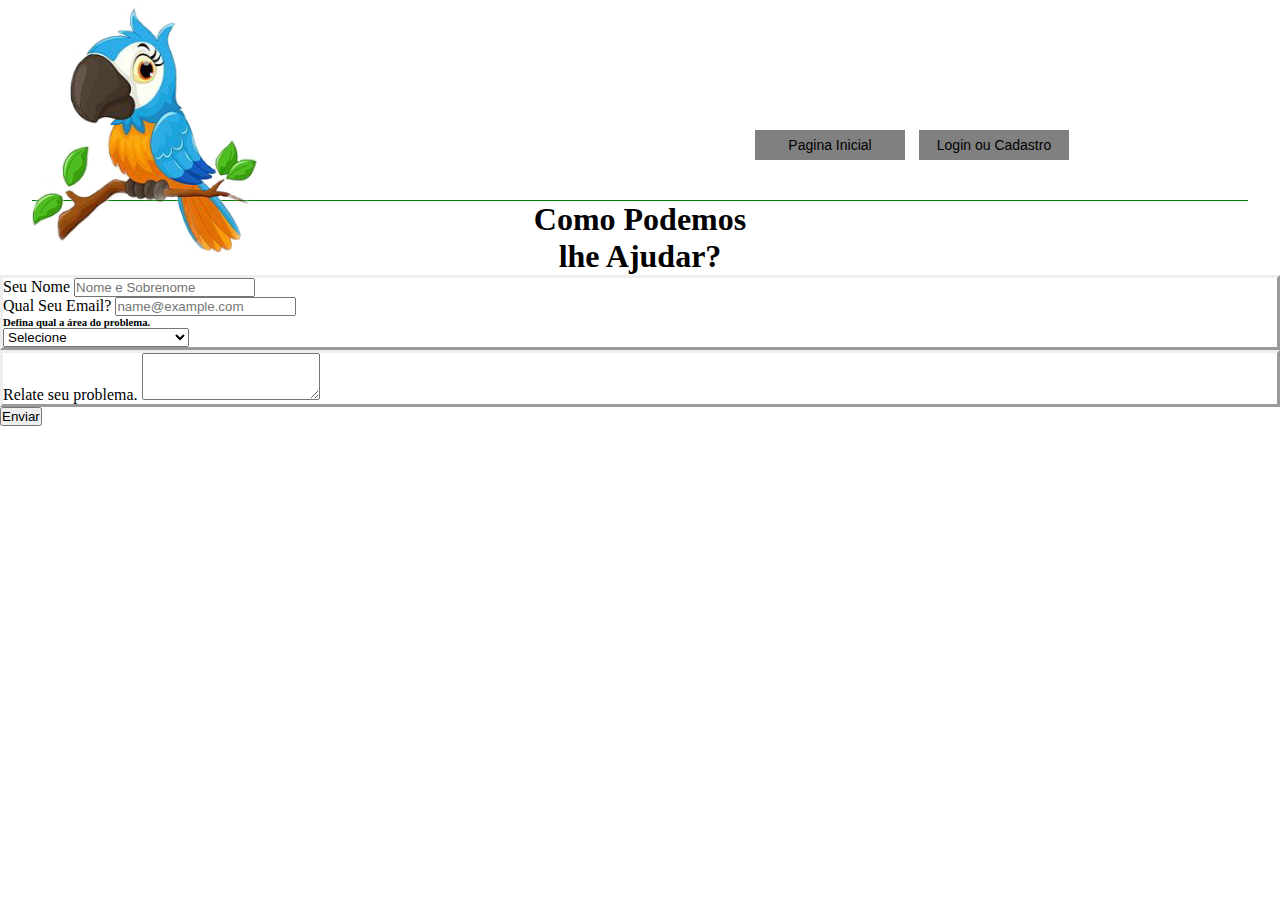
<file: ajuSite.html>
<!DOCTYPE html>
<html lang="pt-br">

<head>
    <meta charset="UTF-8">
    <meta name="viewport" content="width=device-width, initial-scale=1.0">
    <title>Ajuda Site</title>
    <link rel="stylesheet" href="ajuSite.css">
    <link href="https://cdn.jsdelivr.net/npm/bootstrap@5.0.2/dist/css/bootstrap.min.css" rel="stylesheet"
        integrity="sha384-EVSTQN3/azprG1Anm3QDgpJLIm9Nao0Yz1ztcQTwFspd3yD65VohhpuuCOmLASjC" crossorigin="anonymous">
</head>

<body>
    <header>
        <figure>
            <img src="z Picsart_22-07-10_00-04-01-234.png" height="250px" alt="Html 5" title="html 5" />
        </figure>
        <nav>
            <ul>
                <li><a href="indice.html">Pagina Inicial</a></li>
                <li><a href="cadastroSite.html">Login ou Cadastro</a></li>
            </ul>
        </nav>
    </header>
</body>

<body>
    <h1 align="center">Como Podemos
        <br> lhe Ajudar?
    </h1>
    <div class="DadosAjuda">
        <div class="dados">
            <label for="exampleFormControlInput1" class="form-label">Seu Nome</label>
            <input type="name" class="form-control" id="exampleFormControlInput1" placeholder="Nome e Sobrenome"
                required>
        </div>
        <div class="dados">
            <label for="exampleFormControlInput1" class="form-label">Qual Seu Email?</label>
            <input type="email" class="form-control" id="exampleFormControlInput1" placeholder="name@example.com">
        </div>
        <h6>Defina qual a área do problema.</h6>
        <select class="form-select form-select-sm" aria-label=".form-select-sm example">
            <option selected>Selecione</option>
            <option value="1">Problema com a Passagem</option>
            <option value="2">Problema com o Site</option>
            <option value="3">Outro</option>
        </select>
    </div>
    <div class="relato">
        <label for="exampleFormControlTextarea1" class="form-label">Relate seu problema.</label>
        <textarea class="form-control" id="exampleFormControlTextarea1" rows="3"></textarea>
    </div>

    <input type="submit" value="Enviar">

    <script src="https://cdn.jsdelivr.net/npm/bootstrap@5.0.2/dist/js/bootstrap.bundle.min.js"
        integrity="sha384-MrcW6ZMFYlzcLA8Nl+NtUVF0sA7MsXsP1UyJoMp4YLEuNSfAP+JcXn/tWtIaxVXM"
        crossorigin="anonymous"></script>
</body>

</html>
</file>
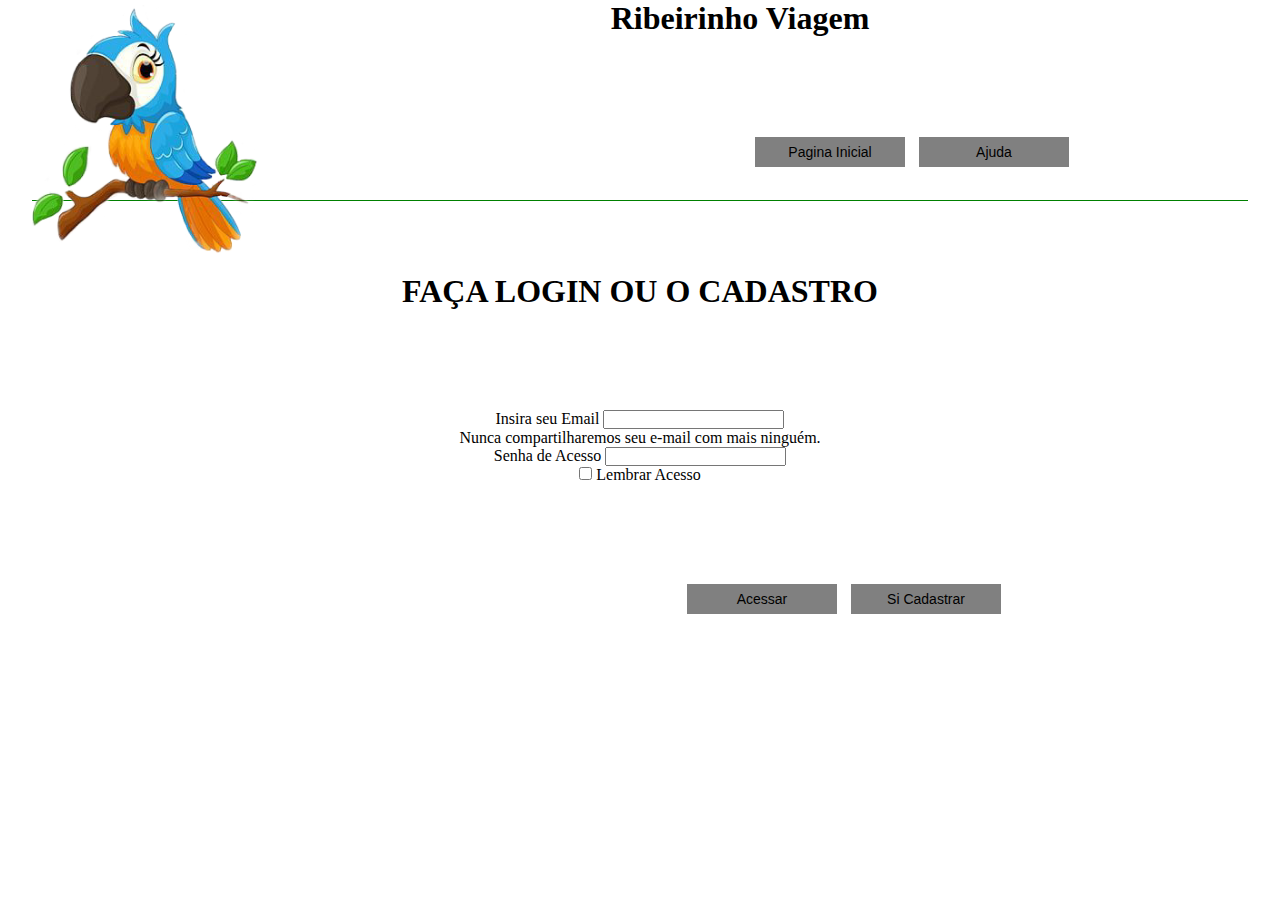
<file: login.html>
<!DOCTYPE html>
<html lang="pt-br">

<head>
  <meta charset="UTF-8">
  <meta name="viewport" content="width=device-width, initial-scale=1.0">
  <title>Login</title>
  <link rel="stylesheet" href="login.css">

  <link href="https://cdn.jsdelivr.net/npm/bootstrap@5.0.2/dist/css/bootstrap.min.css" rel="stylesheet"
    integrity="sha384-EVSTQN3/azprG1Anm3QDgpJLIm9Nao0Yz1ztcQTwFspd3yD65VohhpuuCOmLASjC" crossorigin="anonymous">
</head>

<body>
  <header>
    <figure>
      <img src="z Picsart_22-07-10_00-04-01-234.png" height="250px" alt="Html 5" title="html 5" />
    </figure>
    <h1>Ribeirinho Viagem</h1>
    <nav>
      <ul>
        <li><a href="index.html">Pagina Inicial</a></li>
        <li><a href="ajuSite.html">Ajuda</a></li>
      </ul>
    </nav>
  </header>

  <br><br><br><br>
  <h1 align="center">FAÇA LOGIN OU O CADASTRO</h1>
  <form>
    <div class="login">
      <div class="dados">
        <label for="exampleInputEmail1" class="form-label">Insira seu Email</label>
        <input type="email" class="form-control" id="email" aria-describedby="email" required>
        <div id="email" class="form-text">Nunca compartilharemos seu e-mail com mais ninguém.</div>

        <div class="dados">
          <label for="exampleInputPassword1" class="form-label">Senha de Acesso</label>
          <input type="password" class="form-control" id="exampleInputPassword1" required>
        </div>
        <div class="dados">
          <input type="checkbox" class="form-check-input" id="exampleCheck1">
          <label class="form-check-label" for="exampleCheck1">Lembrar Acesso</label>
        </div>
        <nav>
          <ul>
            <li type="none"><a href="passagens.html">Acessar</a></li>
            <li type="none"><a href="cadastroSite.html">Si Cadastrar</a></li>
          </ul>
        </nav>
      </div>
  </form>

  <script src="https://cdn.jsdelivr.net/npm/bootstrap@5.0.2/dist/js/bootstrap.bundle.min.js"
    integrity="sha384-MrcW6ZMFYlzcLA8Nl+NtUVF0sA7MsXsP1UyJoMp4YLEuNSfAP+JcXn/tWtIaxVXM"
    crossorigin="anonymous"></script>
</body>

</html>
</file>
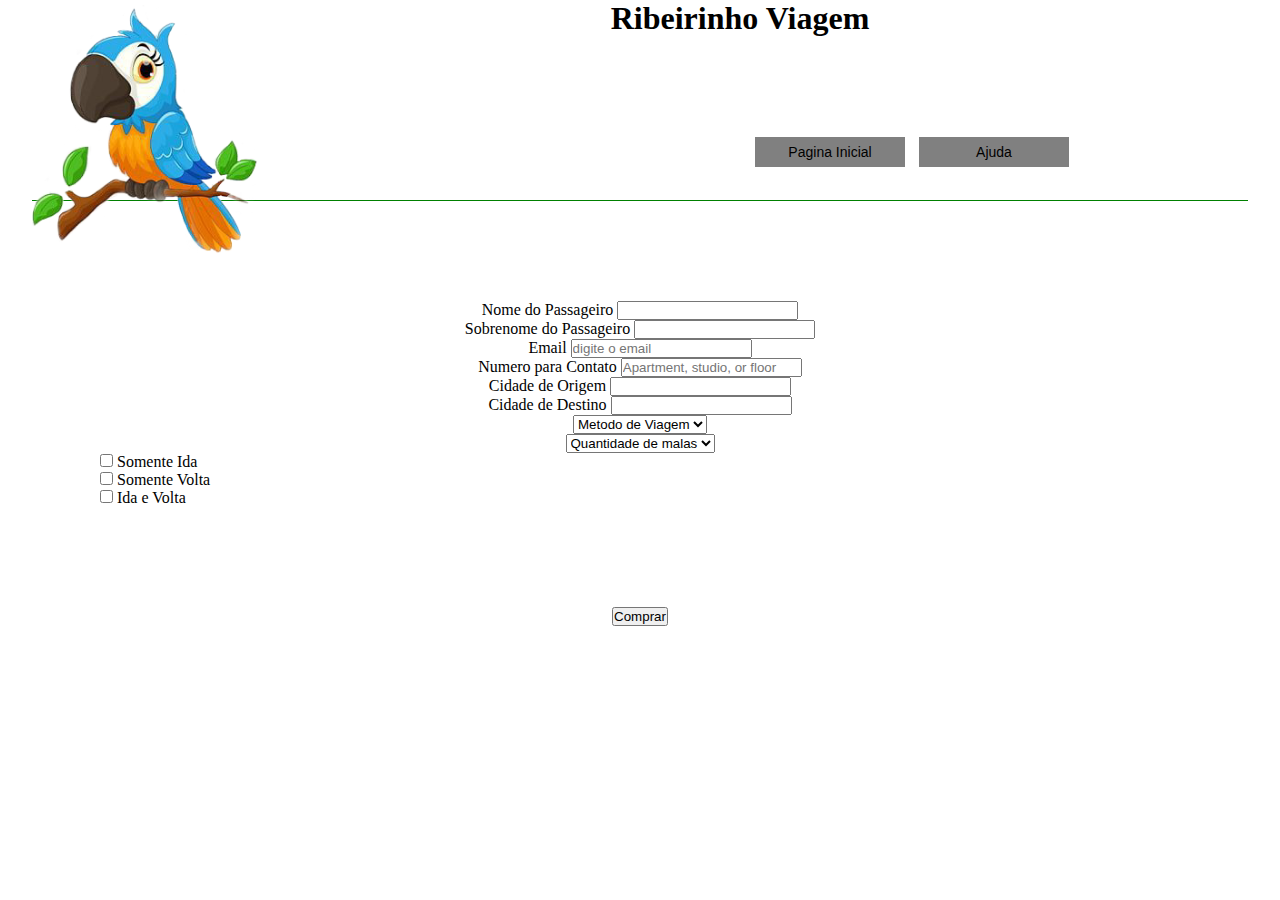
<file: passagens.html>
<!DOCTYPE html>
<html lang="pt-br">

<head>
  <meta charset="UTF-8">
  <meta name="viewport" content="width=device-width, initial-scale=1.0">
  <title>Ribeirinho.Passagem</title>
  <link rel="stylesheet" href="passagem.css">
  <link href="https://cdn.jsdelivr.net/npm/bootstrap@5.0.2/dist/css/bootstrap.min.css" rel="stylesheet"
    integrity="sha384-EVSTQN3/azprG1Anm3QDgpJLIm9Nao0Yz1ztcQTwFspd3yD65VohhpuuCOmLASjC" crossorigin="anonymous">
</head>

<body>
  <header>
    <figure>
      <img src="z Picsart_22-07-10_00-04-01-234.png" height="250px" alt="Html 5" title="html 5" />
    </figure>
    <h1>Ribeirinho Viagem</h1>
    <nav>
      <ul>
        <li><a href="home-css.html">Pagina Inicial</a></li>
        <li><a href="ajuSite.html">Ajuda</a></li>
      </ul>
    </nav>
  </header>
</body>

<div class="comprar">
  <form class="row g-3">
    <div class="col-md-6">
      <label for="inputnome" class="form-label">Nome do Passageiro</label>
      <input type="text" class="form-control" id="name">
    </div>
    <div class="col-md-6">
      <label for="inputnome" class="form-label">Sobrenome do Passageiro</label>
      <input type="text" class="form-control" id="inputname">
    </div>
    <div class="col-12">
      <label for="inputem" class="form-label">Email</label>
      <input type="email" class="form-control" id="inputAddress" placeholder="digite o email">
    </div>
    <div class="col-12">
      <label for="inputAddress2" class="form-label">Numero para Contato</label>
      <input type="tel" class="form-control" id="inputAddress2" placeholder="Apartment, studio, or floor">
    </div>
    <div class="col-md-6">
      <label for="inputCity" class="form-label">Cidade de Origem</label>
      <input type="text" class="form-control" id="inputCity">
    </div>
    <div class="col-md-6">
      <label for="inputCity" class="form-label">Cidade de Destino</label>
      <input type="text" class="form-control" id="inputCity">
    </div>
    <div class="col-md-4">
      <label for="inputState" class="form-label"></label>
      <select id="inputState" class="form-select">
        <option selected>Metodo de Viagem</option>
        <option>Barco</option>
        <option>Aviao</option>
        <option>Onibus</option>
      </select>
    </div>
    <div class="col-md-4">
      <label for="inputState" class="form-label"></label>
      <select id="inputState" class="form-select">
        <option selected>Quantidade de malas</option>
        <option>1</option>
        <option>2</option>
      </select>
    </div>
    <div class="escolher">
      <div class="form-check">
        <input class="form-check-input" type="checkbox" id="gridCheck">
        <label class="form-check-label" for="gridCheck">
          Somente Ida
        </label>
        <div class="escolher">
          <div class="form-check">
            <input class="form-check-input" type="checkbox" id="gridCheck">
            <label class="form-check-label" for="gridCheck">
              Somente Volta
            </label>
          </div>
          <div class="escolher">
            <div class="form-check">
              <input class="form-check-input" type="checkbox" id="gridCheck">
              <label class="form-check-label" for="gridCheck">
                Ida e Volta
              </label>
            </div>
          </div>
          <div class="comprar">
            <button type="submit" class="btn btn-primary">Comprar</button>
          </div>
        </div>
  </form>

  <script src="https://cdn.jsdelivr.net/npm/bootstrap@5.0.2/dist/js/bootstrap.bundle.min.js"
    integrity="sha384-MrcW6ZMFYlzcLA8Nl+NtUVF0sA7MsXsP1UyJoMp4YLEuNSfAP+JcXn/tWtIaxVXM"
    crossorigin="anonymous"></script>
  </body>

</html>
</file>
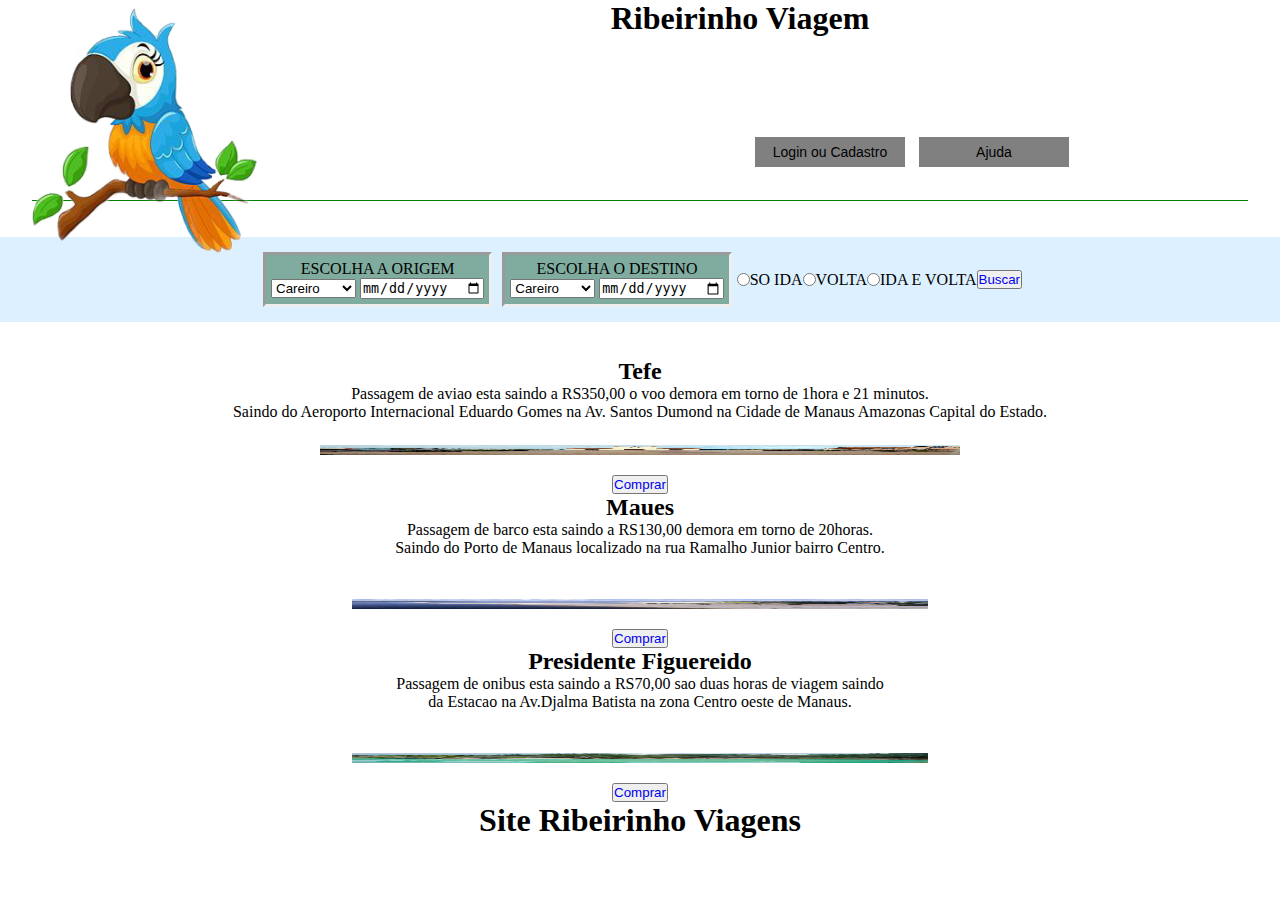
<file: promoçao.html>
<!DOCTYPE html>
<html lang="pt-br">

<head>
    <meta charset="UTF-8">
    <meta name="viewport" content="width=device-width, initial-scale=1.0">
    <title>Ribeirinho Viagem</title>
    <link rel="stylesheet" href="promoçao.css">
    <link href="https://cdn.jsdelivr.net/npm/bootstrap@5.0.2/dist/css/bootstrap.min.css" rel="stylesheet"
        integrity="sha384-EVSTQN3/azprG1Anm3QDgpJLIm9Nao0Yz1ztcQTwFspd3yD65VohhpuuCOmLASjC" crossorigin="anonymous">
</head>

<body>
    <header>
        <figure>
            <img src="z Picsart_22-07-10_00-04-01-234.png" height="250px" alt="Html 5" title="html 5" />
        </figure>
        <h1>Ribeirinho Viagem</h1>
        <nav>
            <ul>
                <li><a href="cadastroSite.html">Login ou Cadastro</a></li>
                <li><a href="ajuSite.html">Ajuda</a></li>
            </ul>
        </nav>
    </header>
</body>

<br><br>

<body>
    <div class="flex-cont">
        <div align="center">
            <p style="color:black;">ESCOLHA A ORIGEM <br>
                <select>
                    <option value="DestinoCareiro">Careiro</option>
                    <option value="DestinoAnori">Anori</option>
                    <option value="DestinoCodojas">Codajás</option>
                    <option value="DestinoCoari">Coari</option>
                    <option value="DestinoAnama"> Anamã </option>
                    <option value="DestinoAnama"> Tefe </option>
                    <option value="DestinoAnama"> Alvaraes </option>
                    <option value="DestinoAnama"> Parintins </option>
                    <option value="DestinoAnama"> Maranha</option>
                    <option value="DestinoAnama"> Itacoatiara </option>
                    <option value="DestinoAnama"> Manaus</option>
                    <option value="DestinoAnama"> Maues</option>
                </select>
                <tr>
                    <td> <input type="date">
                <tr>
                    <td>
            </p>
        </div> <br>
        <div align="center">
            <p style="color: black;">ESCOLHA O DESTINO <br>
                <select>
                    <option value="DestinoCareiro">Careiro</option>
                    <option value="DestinoAnori">Anori</option>
                    <option value="DestinoCodojas">Codajás</option>
                    <option value="DestinoCoari">Coari</option>
                    <option value="DestinoAnama"> Anamã </option>
                    <option value="DestinoAnama"> Tefe </option>
                    <option value="DestinoAnama"> Alvaraes </option>
                    <option value="DestinoAnama"> Parintins </option>
                    <option value="DestinoAnama"> Maranha</option>
                    <option value="DestinoAnama"> Itacoatiara </option>
                    <option value="DestinoAnama"> Manaus</option>
                    <option value="DestinoAnama"> Maues</option>
                </select>
                <tr>
                    <td> <input type="date">
                <tr>
                    <td>
            </p>
        </div>

        <input type="radio" name="opc" value="ida"> SO IDA
        <input type="radio" name="opc" value="volta">VOLTA
        <input type="radio" name="opc" value="multi">IDA E VOLTA
        <button type="button"><a href="login.html">Buscar</a></button>
        <br>
    </div>

    <br><br>

    <h2>Tefe</h2>
    <p> Passagem de aviao esta saindo a RS350,00 o voo demora em torno de 1hora e 21 minutos.<br>
        Saindo do Aeroporto Internacional Eduardo Gomes na Av. Santos Dumond na Cidade de Manaus Amazonas Capital do
        Estado. </p>
    <br>
    <img align="center" src="tefe.jpg" class="img-fluid" alt="am" width="50%" height="10px">
    <br><br>
    <div class="comprar">
        <button type="submit" class="btn"><a href="login.html">Comprar</a></button>
    </div>

    <h2>Maues</h2>
    <p> Passagem de barco esta saindo a RS130,00 demora em torno de 20horas.<br>
        Saindo do Porto de Manaus localizado na rua Ramalho Junior bairro Centro.
    </p>
    <br><br>
    <img align="center" src="maues.jpg" class="img-fluid" alt="am" width="45%" height="10px">
    <br><br>
    <div class="comprar">
        <button type="submit" class="btn"><a href="login.html">Comprar</a></button>
    </div>

    <h2>Presidente Figuereido</h2>
    <p> Passagem de onibus esta saindo a RS70,00 sao duas horas de viagem saindo<br>
        da Estacao na Av.Djalma Batista na zona Centro oeste de Manaus.</p>
    <br><br>
    <img align="center" src="presidente figue.jpg" class="img-fluid" alt="am" width="45%" height="10px">
    <br><br>
    <div class="comprar">
        <button type="submit" class="btn"><a href="login.html">Comprar</a></button>
    </div>
    <h1>Site Ribeirinho Viagens</h1>

    <script src="https://cdn.jsdelivr.net/npm/bootstrap@5.0.2/dist/js/bootstrap.bundle.min.js"
      integrity="sha384-MrcW6ZMFYlzcLA8Nl+NtUVF0sA7MsXsP1UyJoMp4YLEuNSfAP+JcXn/tWtIaxVXM"
      crossorigin="anonymous"></script>

</body>

</html>
</file>
<file: ajuSite.css>
@charset "utf-8";
*{
margin:0;
padding:0;
text-decoration: none;
list-style:none;
}
body {
 margin: auto;

}
header{
  width: 95%;
  height: 200px;
  border-bottom: 1px solid green;
  margin: auto;
}
header figure{
  width: 200px;
  height: 120px;
  float: left;
  margin: 5px 0;
}
h1{
  
 align-items: center;
  }

nav{
  width: 500px;
  height: 30px;
  float: right;
  margin-top: 130px;
}
nav ul li{
  width: 150px;
  height: 30px;
  background: grey;
  float: left;
  margin: 0 7px;
  line-height: 30px;
  text-align: center;
}
nav ul li a{
  color: black;
  font: normal 14px arial;

}

.DadosAjuda{
border:outset;
}
.relato{
    border: outset;
}
</file>
<file: login.css>
.login{
padding: 100px;
}
@charset "utf-8";
*{
margin:0;
padding:0;
text-decoration: none;
list-style:none;
}
body {
 margin: auto;
 text-align: center;
}
header{
  width: 95%;
  height: 200px;
  border-bottom: 1px solid green;
  margin: auto;
}
header figure{
  width: 200px;
  height: 120px;
  float: left;
  margin: 5px 0;
}
h1{
  
 align-items: center;
  }

nav{
  width: 500px;
  height: 30px;
  float: right;
  margin-top: 100px;
}
nav ul li{
  width: 150px;
  height: 30px;
  background: grey;
  float: left;
  margin: 0 7px;
  line-height: 30px;
  text-align: center;
}
nav ul li a{
  color: black;
  font: normal 14px arial;

}
</file>
<file: passagem.css>
@charset "utf-8";
*{
margin:0;
padding:0;
text-decoration: none;
list-style:none;
}
body {
 margin: auto;
 text-align: center;
}
header{
  width: 95%;
  height: 200px;
  border-bottom: 1px solid green;
  margin: auto;
}
header figure{
  width: 200px;
  height: 120px;
  float: left;
  margin: 5px 0;
}
h1{
  
 align-items: center;
  }

nav{
  width: 500px;
  height: 30px;
  float: right;
  margin-top: 100px;
}
nav ul li{
  width: 150px;
  height: 30px;
  background: grey;
  float: left;
  margin: 0 7px;
  line-height: 30px;
  text-align: center;
}
nav ul li a{
  color: black;
  font: normal 14px arial;
}
.comprar{
    padding: 100px;
}
.escolher{
text-align: left;
}
.comprar{
    text-align: center;
    }
</file>
<file: promoçao.css>
@charset "utf-8";
*{
margin:0;
padding:0;
text-decoration: none;
list-style:none;
}
body {
 margin: auto;
 text-align: center;
}
header{
  width: 95%;
  height: 200px;
  border-bottom: 1px solid green;
  margin: auto;
}
header figure{
  width: 200px;
  height: 120px;
  float: left;
  margin: 5px 0;
}
h1{
  
 align-items: center;
  }

nav{
  width: 500px;
  height: 30px;
  float: right;
  margin-top: 100px;
}
nav ul li{
  width: 150px;
  height: 30px;
  background: grey;
  float: left;
  margin: 0 7px;
  line-height: 30px;
  text-align: center;
}
nav ul li a{
  color: black;
  font: normal 14px arial;

}

.flex-cont{
  display:flex;
  border:none;
  align-items:center; 
  margin: 0 auto;
  padding: 10px;
  flex-wrap: wrap;
  justify-content: center;
  background-color: rgb(220, 240, 255);
  }

  .flex-cont> div{
    background-color: rgb(127, 172, 158);
    border:inset;
    color:rgb(255, 255, 255);
    margin: 5px;
    padding: 5px;
  }
</file>
